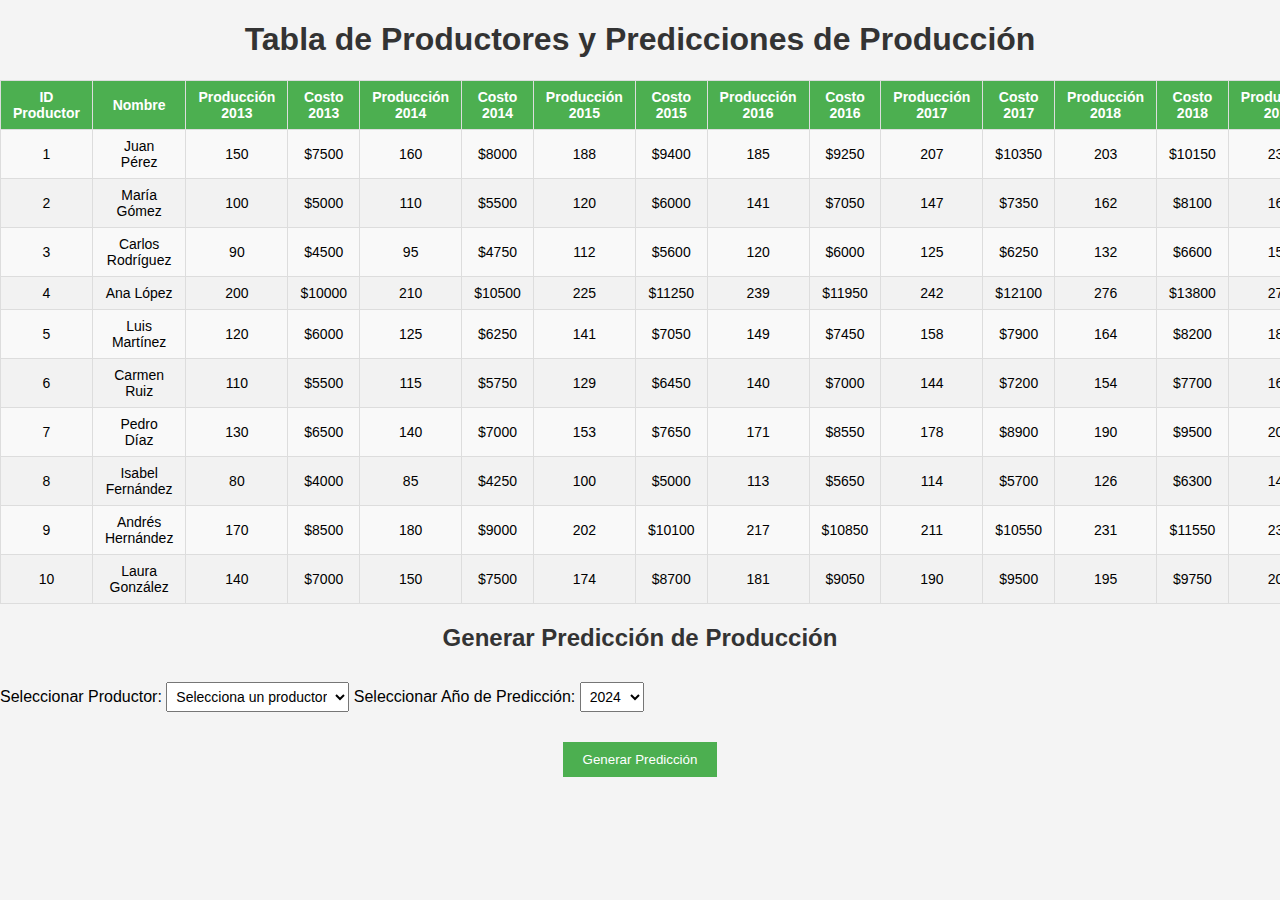
<file: RETO 0.1/index.html>
<!DOCTYPE html>
<html lang="es">
<head>
    <meta charset="UTF-8">
    <meta name="viewport" content="width=device-width, initial-scale=1.0">
    <title>Predicción de Producción y Costos</title>
    <link rel="stylesheet" href="styles.css">
</head>
<body>

    <h1>Tabla de Productores y Predicciones de Producción</h1>

    <table id="productoresTable">
        <thead>
            <tr>
                <th>ID Productor</th>
                <th>Nombre</th>
                <th>Producción 2013</th>
                <th>Costo 2013</th>
                <th>Producción 2014</th>
                <th>Costo 2014</th>
                <th>Producción 2015</th>
                <th>Costo 2015</th>
                <th>Producción 2016</th>
                <th>Costo 2016</th>
                <th>Producción 2017</th>
                <th>Costo 2017</th>
                <th>Producción 2018</th>
                <th>Costo 2018</th>
                <th>Producción 2019</th>
                <th>Costo 2019</th>
                <th>Producción 2020</th>
                <th>Costo 2020</th>
                <th>Producción 2021</th>
                <th>Costo 2021</th>
                <th>Producción 2022</th>
                <th>Costo 2022</th>
                <th>Producción 2023</th>
                <th>Costo 2023</th>
            </tr>
        </thead>
        <tbody id="productoresData">
            <!-- Los datos de los productores se cargarán aquí -->
        </tbody>
    </table>

    <h2>Generar Predicción de Producción</h2>
    <div>
        <label for="productorId">Seleccionar Productor:</label>
        <select id="productorId">
            <option value="">Selecciona un productor</option>
        </select>

        <label for="year">Seleccionar Año de Predicción:</label>
        <select id="year">
            <option value="2024">2024</option>
            <option value="2025">2025</option>
            <option value="2026">2026</option>
            <option value="2027">2027</option>
            <option value="2028">2028</option>
        </select>

        <button onclick="generarPrediccion()">Generar Predicción</button>
    </div>

    <div id="prediccionResult" class="hidden">
        <h3>Predicción de Producción para el Año Seleccionado</h3>
        <p id="predictionText"></p>
        <p id="predictionCostText"></p> <!-- Este párrafo mostrará el costo -->
    </div>

    <script src="script.js"></script>
</body>
</html>
</file>
<file: RETO 0.1/styles.css>
body {
    font-family: Arial, sans-serif;
    background-color: #f4f4f4;
    margin: 0;
    padding: 0;
}

h1, h2 {
    text-align: center;
    color: #333;
}

table {
    width: 90%;
    margin: 20px auto;
    border-collapse: collapse;
    background-color: #fff;
}

th, td {
    padding: 8px 12px;
    border: 1px solid #ddd;
    text-align: center;
    font-size: 14px;
}

th {
    background-color: #4CAF50;
    color: white;
}

td {
    background-color: #f9f9f9;
}

td a {
    text-decoration: none;
    color: #333;
}

td:hover {
    background-color: #f1f1f1;
}

#productoresData tr:nth-child(even) td {
    background-color: #f2f2f2;
}

button {
    background-color: #4CAF50;
    color: white;
    padding: 10px 20px;
    border: none;
    cursor: pointer;
    margin-top: 20px;
    display: block;
    margin: 20px auto;
}

button:hover {
    background-color: #45a049;
}

.hidden {
    display: none;
}

select, input {
    padding: 5px;
    margin: 10px 0;
    font-size: 14px;
}
</file>
